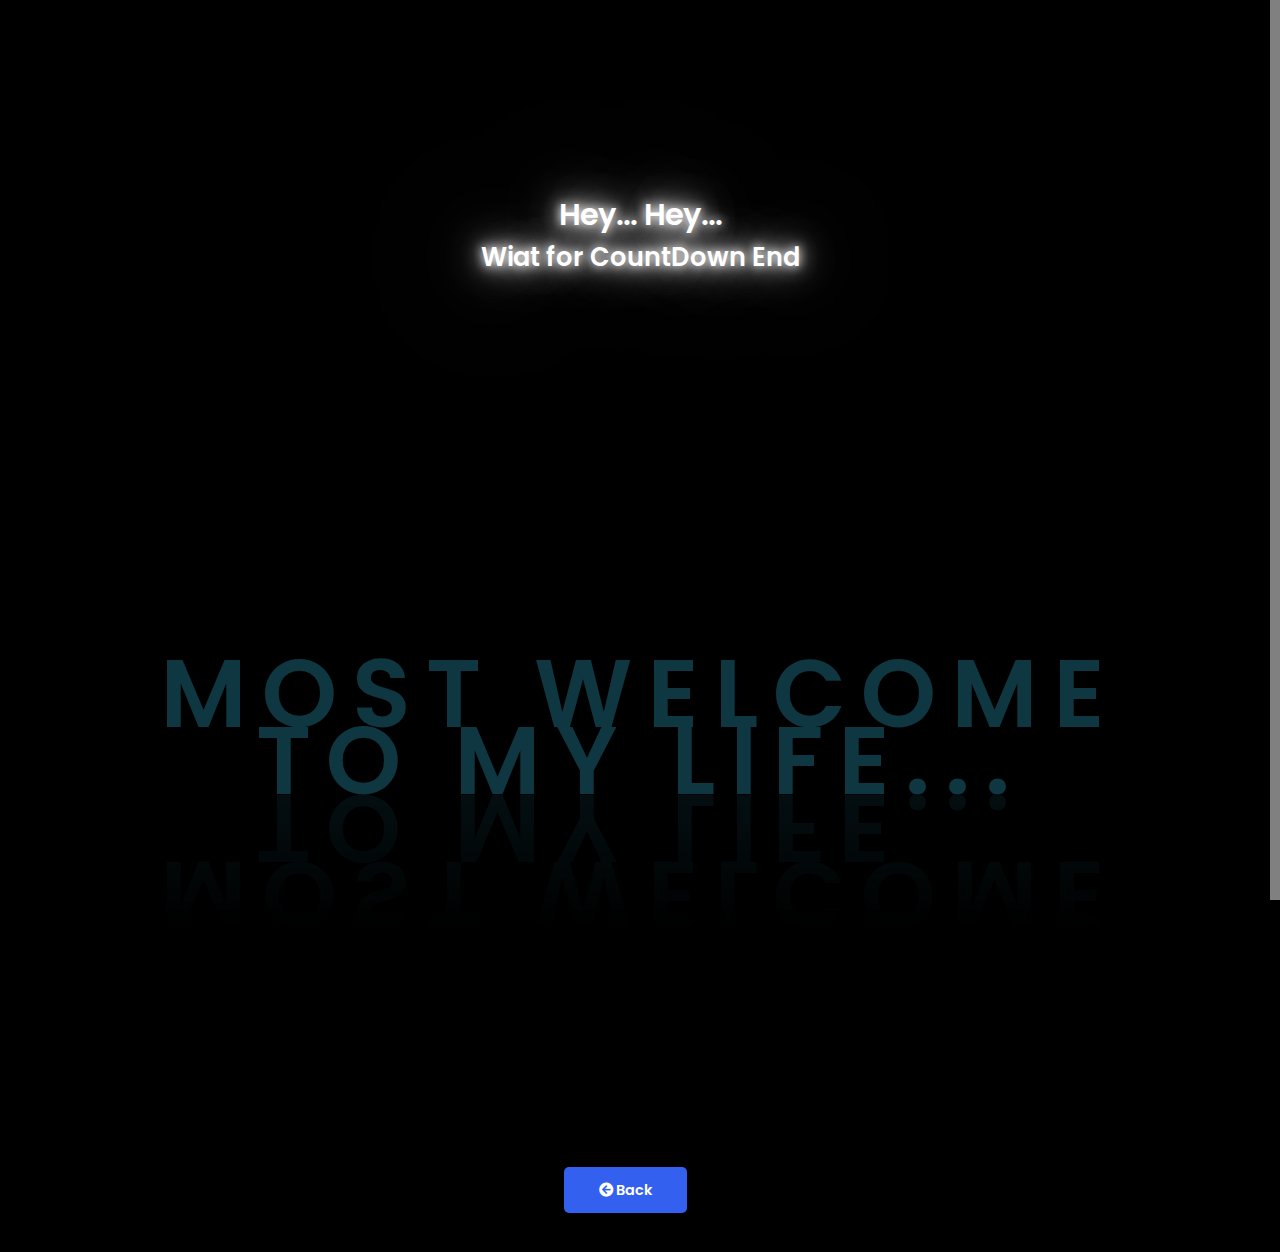
<file: countdown.html>
<!DOCTYPE html>
<html lang="en">
   <head>
      <meta charset="UTF-8">
      <meta http-equiv="X-UA-Compatible" content="IE=edge">
      <meta name="viewport" content="width=device-width, initial-scale=1.0">
      <title>For You</title>
      <link rel='stylesheet' href="https://pro.fontawesome.com/releases/v5.10.0/css/all.css" />
      <link rel="stylesheet" href="style.css">
      <script  src="https://code.jquery.com/jquery-3.6.4.min.js" integrity="sha256-oP6HI9z1XaZNBrJURtCoUT5SUnxFr8s3BzRl+cbzUq8=" crossorigin="anonymous"></script> 
   </head>

   <body>


      <div id="progressbar"></div>
      <div id="scrollPath"></div>

      <section id="cd-title">
        <h1>Hey... Hey...</h1>
        <h2>Wiat for CountDown End</h2>
     </section>
      

      <section id="countdown">

         <div id="timer">

            <div class="circle" style="--clr:#fff;">
                <div class="dots day1_dot"></div>
                    <svg>
                        <circle cx="70" cy="70" r="70"></circle>
                        <circle cx="70" cy="70" r="70" id="dd1"></circle>
                    </svg>
                    <div id="day">00<br><span>Days</span></div>          
            </div>
      
            <div class="circle" style="--clr:#ff2972;">
                <div class="dots hr1_dot"></div>
                    <svg>
                        <circle cx="70" cy="70" r="70"></circle>
                        <circle cx="70" cy="70" r="70" id="hh1"></circle>
                    </svg>
                    <div id="hours">00<br><span>Hours</span></div>
            </div>
      
            <div class="circle" style="--clr:#fee800;">
                <div class="dots min1_dot"></div>
                    <svg>
                        <circle cx="70" cy="70" r="70"></circle>
                        <circle cx="70" cy="70" r="70" id="mm1"></circle>
                    </svg>
                    <div id="minutes">00<br><span>minutes</span></div>
            </div>
      
            <div class="circle" style="--clr:#04fc43;">
                <div class="dots sec1_dot"></div>
                  <svg>
                     <circle cx="70" cy="70" r="70"></circle>
                      <circle cx="70" cy="70" r="70" id="ss1"></circle>
                  </svg>
                  <div id="seconds">00<br><span>Seconds</span></div>
            </div>
            
        </div>

        <h2 class="welcome" contenteditable="true">Most Welcome To My Life...</h2>

      </section>
      <div id="btn">
        <a class="blue" href="index.html"><i class="fa fa-arrow-circle-left" aria-hidden="true"></i> Back</a>
    </div>
      


      <script >
        // 𝕋𝕚𝕞𝕖𝕣

    let day = document.getElementById('day');
    let hours = document.getElementById('hours');
    let minutes = document.getElementById('minutes');
    let seconds = document.getElementById('seconds');


    let dd1 = document.getElementById('dd1');
    let hh1 = document.getElementById('hh1');
    let mm1 = document.getElementById('mm1');
    let ss1 = document.getElementById('ss1');

    let day1_dot = document.querySelector('.day1_dot');
    let hr1_dot = document.querySelector('.hr1_dot');
    let min1_dot = document.querySelector('.min1_dot');
    let sec1_dot = document.querySelector('.sec1_dot');

    let endDate = '05/12/2023  23:59:59';

    let x = setInterval(function(){
    let now = new Date(endDate).getTime();
    let countdown = new Date().getTime();
    let distance = now - countdown;


    let d1 = Math.floor(distance / (1000 * 60 * 60 * 24));
    let h1 = Math.floor((distance % (1000 * 60 * 60 * 24)) / (1000 * 60 * 60));
    let m1 = Math.floor((distance % (1000 * 60 * 60)) / (1000 * 60));
    let s1 = Math.floor((distance % (1000 * 60)) / (1000));


    day.innerHTML = d1 + '<br><span>Days<span>';
    hours.innerHTML = h1 + "<br><span>hours<span>";
    minutes.innerHTML = m1 + "<br><span>Minutes<span>";
    seconds.innerHTML = s1 + "<br><span>Seconds<span>";

    dd1.style.strokeDashoffset = 440 - (440 * d1) / 365; 
    hh1.style.strokeDashoffset = 440 - (440 * h1) / 24;
    mm1.style.strokeDashoffset = 440 - (440 * m1) / 60; 
    ss1.style.strokeDashoffset = 440 - (440 * s1) / 60; 


    day1_dot.style.transform = `rotateZ(${d1 * 0.986}deg)`;
    hr1_dot.style.transform = `rotateZ(${h1 * 15}deg)`;
    min1_dot.style.transform = `rotateZ(${m1 *6 }deg)`;
    sec1_dot.style.transform = `rotateZ(${s1 * 6}deg)`;

    if (distance < 0) {
        clearInterval(x);
        document.getElementById('timer').style.display = 'none';
        document.querySelector('.welcome').style.display = 'block';
        }

    })

// 𝕊𝕔𝕣𝕠𝕝𝕝 𝔹𝕒𝕣

    let progress = document.getElementById('progressbar');
    let totalHeight = document.body.scrollHeight - window.innerHeight;
    window.onscroll = function() {
    let progressHeight = (window.pageYOffset / totalHeight) * 100;
      progress.style.height = progressHeight + "%";
    }
      </script>
   </body>

</html>
</file>
<file: style.css>
@import url('https://fonts.googleapis.com/css2?family=Poppins:wght@100;200;300;400;500;600;700;800;900&display=swap');


*{
    margin: 0;
    padding: 0;
    box-sizing: border-box;
}

body {
    font-family:'Poppins', sans-serif;
    background-color: #000;
}

h1 {
    font-size: 1.9rem;
    font-weight: 600;
    color: #000;
}

h2 {
    font-size: 1.6rem;
    font-weight: 600;
    color: #000;
}

h3 {
    font-size: 1.3rem;
    font-weight: 600;
    color: #000;
}

h4 {
    font-size: 1rem;
    font-weight: 600;
    color: #000;
}

h5 {
    font-size: 0.9rem;
    font-weight: 600;
    color: #000;
}

h6 {
    font-size:1rem;
    font-weight: 600;
    color: #000;
}

/* ℂ𝕝𝕠𝕔𝕜-𝕥 */

#clock-t {
    
    display: flex;
    align-items: center;
	justify-content: center;
    height: 100vh;
}
.clock {
    position: relative;
    width: 280px;
    height: 280px;
    display: flex;
    justify-content: center;
    align-items: center;
    overflow: hidden;
    scale: 2;
    box-shadow: inset 5px 5px 25px rgba(0, 0, 0, 0.5);
    border-radius: 50%;
}

.clock::before {
    content: '';
    position: absolute;
    width: 5px;
    height: 5px;
    background-color: #2f363e;
    z-index: 10000;
    border: 1px solid #fff;
    border-radius: 50%;
}

#time {
    position: relative;
    width: 250px;
    height: 250px;
    display: flex;
    justify-content: center;
    align-items: center;
}

#time .circle {
    position: absolute;
    display: flex;
    justify-content: center;
    align-items: center;
}

#time .circle  svg {
    position: relative;
    transform: rotate(270deg);
}

#time .circle:nth-child(1) svg {
    width: 250px;
    height: 250px;
}

#time .circle:nth-child(2) svg {
    width: 210px;
    height: 210px;
}

#time .circle:nth-child(3) svg {
    width: 170px;
    height: 170px;
}

#time .circle  svg circle {
    width: 100%;
    height: 100%;
    fill: transparent;
    stroke-width: 5;
    stroke: var(--clr);
    transform: translate(5px,5px);
    opacity: 0.25;
}

 #time .circle:nth-child(1) svg circle {
    stroke-dasharray: 760;
    stroke-dashoffset: 760;
}


#time .circle:nth-child(2) svg circle {
    stroke-dasharray: 630;
    stroke-dashoffset: 630;
}


#time .circle:nth-child(3) svg circle {
    stroke-dasharray: 510;
    stroke-dashoffset: 510;
}

.dots {
    position: absolute;
    width: 100%;
    height: 100%;
    display: flex;
    align-items: flex-start;
    justify-content: center;
    z-index: 10;
}

.dots::before {
    content: '';
    position: absolute;
    top: -3px;
    width: 15px;
    height: 15px;
    background-color: var(--clr);
    border-radius: 50%;
    box-shadow: 0 0 20px var(--clr),0 0 40px var(--clr),0 0 60px var(--clr),0 0 80px var(--clr);
}

.niddles {
    position: absolute;
    width: 200px;
    height: 200px;
    border-radius: 50%;
    display: flex;
    justify-content: center;
    align-items: flex-start;
    z-index: 10;
}

.niddles i{
    position: absolute;
    width: 2px;
    background-color: var(--clr2);
    height: 50%;
    border-radius: 6px;
    opacity: 0.75;
    transform-origin: bottom;
    transform: scaleY(0.5);
    z-index: 10;

}

.niddles.niddle2 {
    width: 170px;
    height: 170px;
    z-index: 9;
}

.niddles.niddle2 i {
    width: 3px;
}

.niddles.niddle3 {
    width: 140px;
    height: 140px;
    z-index: 8;
}

.niddles.niddle3 i {
    width: 4px;
}

#time span {
    position: absolute;
    inset: 55px;
    text-align: center;
    color: #999;
    transform: rotate(calc(30deg * var(--i)));
}

#time span b{
    font-size: 0.75em;
    font-weight: 500;
    display: inline-block;
    transform: rotate(calc(-30deg * var(--i)));
}

/* 𝕊𝕔𝕣𝕠𝕝𝕝ℙ𝕒𝕥𝕙 */

::-webkit-scrollbar {
    width: 0;
}

#scrollPath {
    position: fixed;
    top: 0;
    right: 0;
    width: 10px;
    height: 100%;
    background-color: rgba(255, 255, 255, 0.5);
}

#progressbar {
    position: fixed;
    top: 0;
    right: 0;
    width: 10px;
    background: linear-gradient(to top, #008aff, #00ffe7);
    animation: animate 5s linear infinite;
}

@keyframes animate {

    0%,100%{
        filter: hue-rotate(0deg);
    }
    
    50%{
        filter: hue-rotate(360deg);
    }
}

#progressbar::before {
    content: '';
    position: absolute;
    top: 0;
    right: 0;
    width: 100%;
    height: 100%;
    background: linear-gradient(to top, #008aff, #00ffe7);
    filter: blur(10px);
}

#progressbar::after {
    content: '';
    position: absolute;
    top: 0;
    right: 0;
    width: 100%;
    height: 100%;
    background: linear-gradient(to top, #008aff, #00ffe7);
    filter: blur(30px);
}

/* Title */

#title {
    padding: 8vw 6vw 0 8vw ;
    word-spacing: 6px;
    line-height: 50px;
    text-align: center;
}

#text,
#text2 {
    padding: 8vw 6vw 0 8vw ;
    word-spacing: 6px;
    line-height: 40px;
    text-align: center;
    margin-bottom: 20px;
}
#text .clr,
#text2 .clr {
    font-size: 2.5rem;
    word-spacing: 6px;
    padding-top:20px ;
    margin-bottom: 60px;
}

#text p,
#text2 p {
    padding-top: 4vw;
    font-size: 1.1rem;
    font-weight: 500;
}



/* 𝔹𝕦𝕝𝕓 */

#light-bulb {
    display: flex;
    justify-content: center;
    align-items: center;
    height: 100vh;
}

.bulbs {
    position: relative;
    width: 80px;
    height: 80px;
    background-color: #444;
    border-radius: 50%;
    z-index: 2;
}

.bulbs::before {
    content: '';
    position: absolute;
    top: -50px;
    left: 22.5px;
    width: 35px;
    height: 80px;
    background-color: #444;
    border-radius: 10px;
    border-top: 30px solid #000;
}

.bulbs span:nth-child(1) {
    position: absolute;
    top: -16px;
    left: -4px;
    display: block;
    width: 30px;
    height: 30px;
    background: transparent;
    transform: rotate(342deg);
    border-bottom-right-radius: 40px;
    box-shadow: 20px 20px 0 10px #444;
}

.bulbs span:nth-child(2) {
    position: absolute;
    top: -16px;
    right: -4px;
    display: block;
    width: 30px;
    height: 30px;
    background: transparent;
    transform: rotate(17deg);
    border-bottom-left-radius: 40px;
    box-shadow: -20px 20px 0 10px #444;
}

.wire {
    position: absolute;
    left: calc(50% - 2px);
    bottom: 50%;
    width: 4px;
    height: 60vh;
    background-color: #000;
    z-index: 1;
}

.switch {
    position: absolute;
    bottom: 50px;
    right: 50px;
    width: 80px;
    height: 80px;
    background: linear-gradient(#777, #fff, #777);
    border: 3px solid #000;
    border-radius: 10px;
    display: flex;
    justify-content: center;
    align-items: center;
}

.switch .btn {
    position: relative;
    width: 25px;
    height: 40px;
    background: linear-gradient(#774, #fff, #777);
    border-radius: 6px;
    border: 2px solid #000;
    cursor: pointer;
}

.switch .btn::before {
    content: '';
    position: absolute;
    top: 0;
    left: 0;
    width: 100%;
    height: 85%;
    background: linear-gradient(#fff, #fff);
    border-radius: 4px;   
}

.on .switch .btn::before {
    top: 15%;
}

#audio {
    display: none;
}

body.on {
    background: radial-gradient(#554,#111);
}

body.on .bulbs::after{
    content: '';
    position: absolute;
    top: 50%;
    left: 50%;
    transform: translate(-50%,-50%);
    width: 120px;
    height: 120px;
    background: #fff;
    border-radius: 50%;
    filter: blur(40px);
}

#btn  {
    text-align: center;
	margin: 0 30px 50px 0;
}

#btn .blue  {
    text-align: center;
    margin-bottom: 50px;
}

#btn a {
	font-size: 0.9rem;
	text-decoration: none;
	padding: 13px 35px;
	background-color: #fff;
	font-weight: 600;
    border: none;
	border-radius: 5px;
}

#btn a.blue {
	color: #fff;
	background-color: rgb(52, 96, 239);
	transition: 0.3s ease-in-out;
}

#btn a.blue:hover {
	color: rgb(21, 21, 100);
	background-color: #fff;
}

#btn a.yellow {
	color: #222;
	background-color: #000;
	transition: 0.3s ease-in-out;
}

#btn a.yellow:hover {
	color: rgb(21, 21, 100);
	background-color: #fff;
	;

}
/* 𝕋𝕚𝕞𝕖𝕣 */

#countdown {
    padding: 10vw;
    background-color: #000;
    display: flex;
    align-items: center;
	justify-content: center;
    height: 100vh;
}

#timer {
	display: flex;
	gap: 30px;
}

#timer .circle {
	position: relative;
	width: 150px;
	height: 150px;
	display: flex;
	justify-content: center;
	align-items: center;
}

#timer .circle svg {
	position: relative;
	width: 150px;
	height: 150px;
	transform: rotate(270deg);
}

#timer .circle svg circle {
	width: 100%;
	height: 100%;
	fill: transparent;
	stroke-width: 8;
	stroke: #28272761;
	stroke-linecap: round;
	transform: translate(5px, 5px);
}

#timer .circle svg circle:nth-child(2) {
	stroke: var(--clr);
	stroke-dasharray: 440;
	stroke-dashoffset: 440;
}

#timer div {
	position: absolute;
	text-align: center;
	font-weight: 500;
	color: #fff;
	font-size: 1.5em;
}

#timer div span {
	position: absolute;
	transform: translateX(-50%) translateY(-10%);
	font-size: 0.35em;
	color: #fff;
	letter-spacing: 0.1em;
	font-weight: 300;
	text-transform: uppercase;
}

#timer .dots {
	position: absolute;
	width: 100%;
	height: 100%;
	border-radius: 50%;
	display: flex;
	justify-content: center;
	align-items: flex-start;
	z-index: 1000;
}

#timer .dots::before {
	content: '';
	position: absolute;
	top: -3px;
	width: 15px;
	height: 15px;
	background-color: var(--clr);
	border-radius: 50%;
	box-shadow: 0 0 20px var(--clr), 0 0 60px var(--clr);
}

#cd-title {
    padding: 15vw 6vw 0 6vw;
    text-align: center;
}

#cd-title h1,
#cd-title h2 {
    
    color: #fff;
    text-shadow: 0 0 10px #fff,
    0 0 20px #fff,
    0 0 40px #fff,
    0 0 80px #fff,
    0 0 160px #fff;
}


#countdown h2 {
    position: relative;
    font-size: 6em;
    letter-spacing: 15px;
    text-transform: uppercase;
    color: #0e3742;
    width: 100%;
    text-align: center;
    -webkit-box-reflect: below 1px linear-gradient(transparent, #0004);
    line-height: 0.70em;
    display: none;
    outline: none;
    animation: animate 5s linear infinite;
}
@keyframes animate {
    0%,18%,20%,50.1%,60%,65.1%,80%,90.1%,92% {
        color: #0e3742;
        text-shadow: none;
    }
    18.1%,20.1%,30%,50%,60.1%,65%,80.1%,90%,92.1%,100% {
        color: #fff;
        text-shadow: 0 0 10px #03bcf4,
        0 0 20px #03bcf4,
        0 0 40px #03bcf4,
        0 0 80px #03bcf4,
        0 0 160px #03bcf4;
    }
}


@media (max-width: 475px) {
    .clock {
        scale: 1;
    }

    #text p, #text2 p {
        font-size: 15px;
        letter-spacing: 2px;
    }
    #text p{
        line-height: 26px;
    }


    #text2 p {
        line-height: 18px;
    }

    #text .clr, #text2 .clr {
        font-size: 1.6rem;
        word-spacing: 5px;
    }

    h1 {
        font-size: 1.7rem;
        font-weight: 700;
    }

    #timer {
        flex-wrap: wrap;
    }

    #countdown h2 {
        font-size: 4em;
    }
}
</file>
